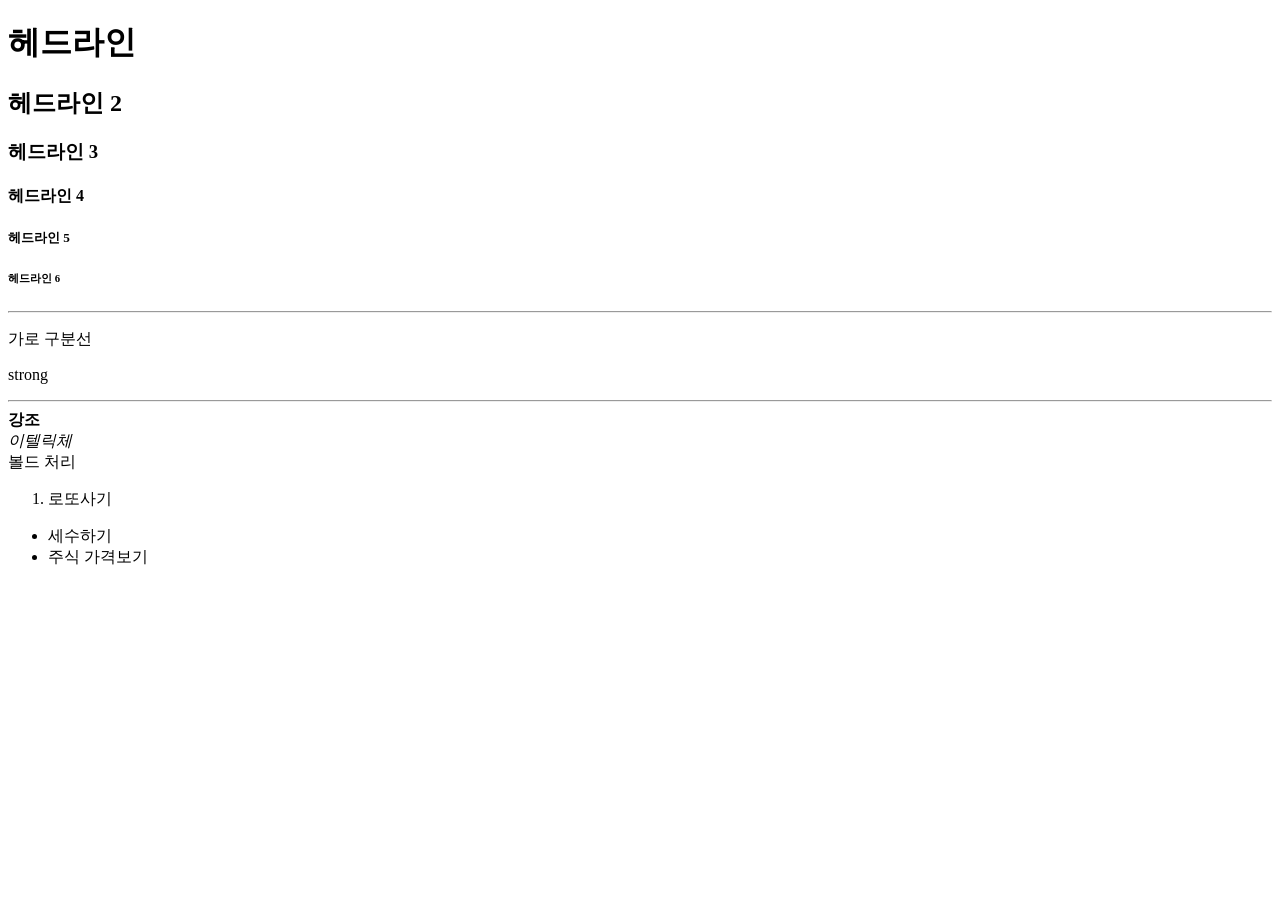
<file: 01_main-tag.html>
<!doctype html>
<html lang="en">
  <head>
    <meta charset="UTF-8" />
    <meta name="viewport" content="width=device-width, initial-scale=1.0" />
    <title>메인 태그</title>
  </head>
  <body>
    <h1>헤드라인</h1>
    <h2>헤드라인 2</h2>
    <h3>헤드라인 3</h3>
    <h4>헤드라인 4</h4>
    <h5>헤드라인 5</h5>
    <h6>헤드라인 6</h6>
    <hr />
    <p>가로 구분선</p>
    <!-- 요새는 html 태그를 어떻게 배우는가 -->
    <!-- AI를 통해서 생성 
  -> 내가 쓰고 싶은 것들은 잘 모름 -->
    <p>
      strong
      <hr />
      <strong>강조</strong>
      <br />
      <em>이텔릭체</em> <br />
      볼드 처리
    </p>
    <!-- <ol>은 list안에 있는 것에 대해서 번호로 가능 -->
    <ol>
        <li>로또사기</li>
    </ol>
    <!-- <ul>은 list안에 있는 것에 대해서 점으로 가능 -->
    <ul>
        <li>세수하기</li>
        <li>주식 가격보기</li>
    </ul>
  </body>
</html>
</file>
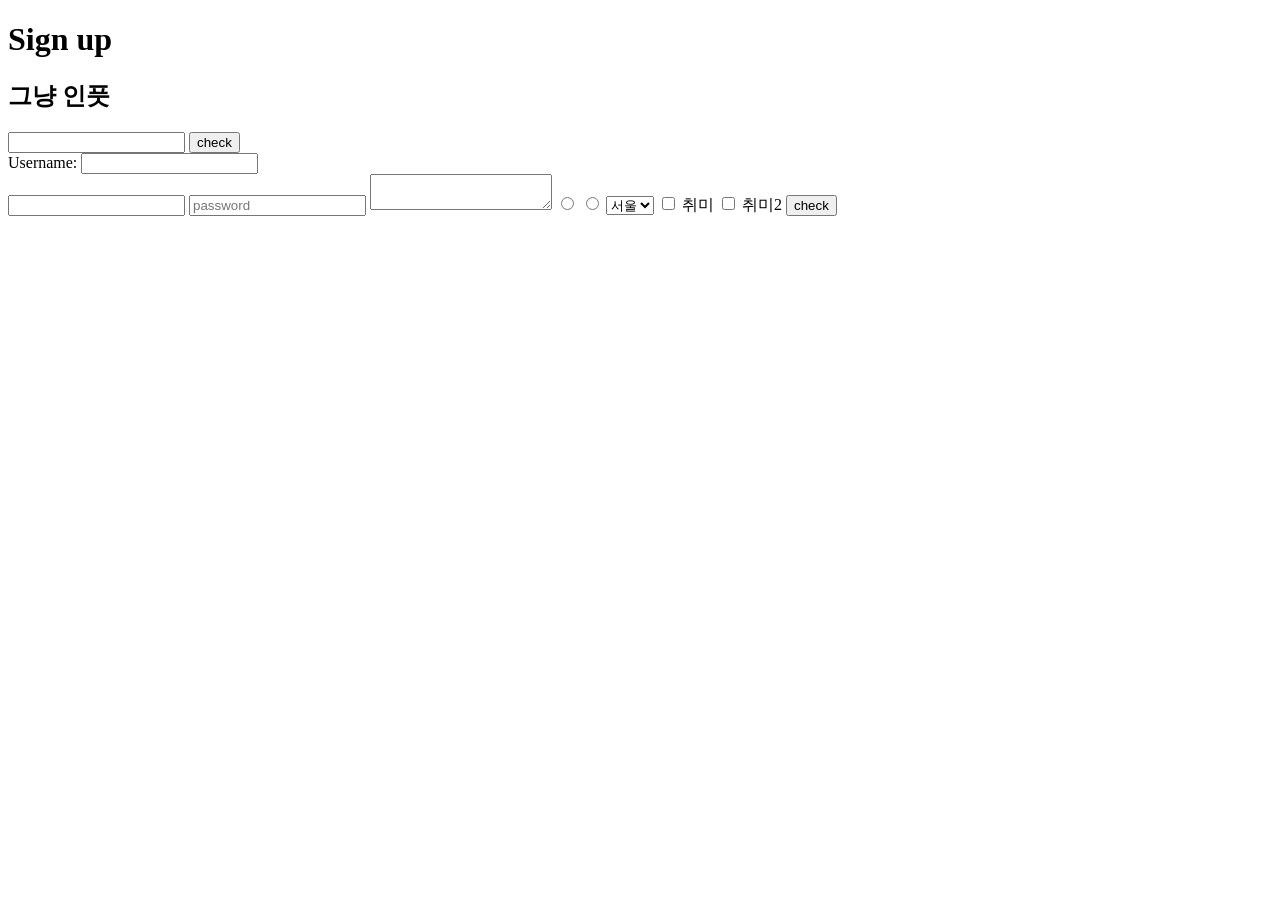
<file: 02_form.html>
<!doctype html>
<html lang="en">
  <head>
    <meta charset="UTF-8" />
    <meta name="viewport" content="width=device-width, initial-scale=1.0" />
    <title>Document</title>
  </head>
  <body>
    <!-- <img src="https://picsum.photos/400/200" /> -->
    <h1>Sign up</h1>
    <!-- 기본적인 인풋 -->
    <h2>그냥 인풋</h2>
    <input />
    <button>check</button>
    <!--  -->
    <form>
      <!-- form으로 묶으면 하위 Input에서 enter 치면 제출 처리(혹은 버튼 누르면) -->
      <!-- Input에  name을 안 붙여주면 주소창을 통해 전달 X -->
      <label>Username: <input name="username" /> <br /> </label>

      <input name="password" />
      <input
        name="password"
        id="password"
        type="password"
        placeholder="password"
      />
      <!-- 큰 text input; 여러줄
       보통은 게시판할때 사용가능 -->
      <textarea name="long_text"></textarea>
      <input type="radio" name="gender" value="male" />
      <input type="radio" name="gender" value="female" />
      <select name="city">
        <option>서울</option>
        <option>부산</option>
        <option>울산</option>
      </select>
      <input type="checkbox" name="hobby" vlaue="1" /> 취미
      <input type="checkbox" name="hobby" vlaue="2" /> 취미2
      <button>check</button>
    </form>
  </body>
</html>
</file>
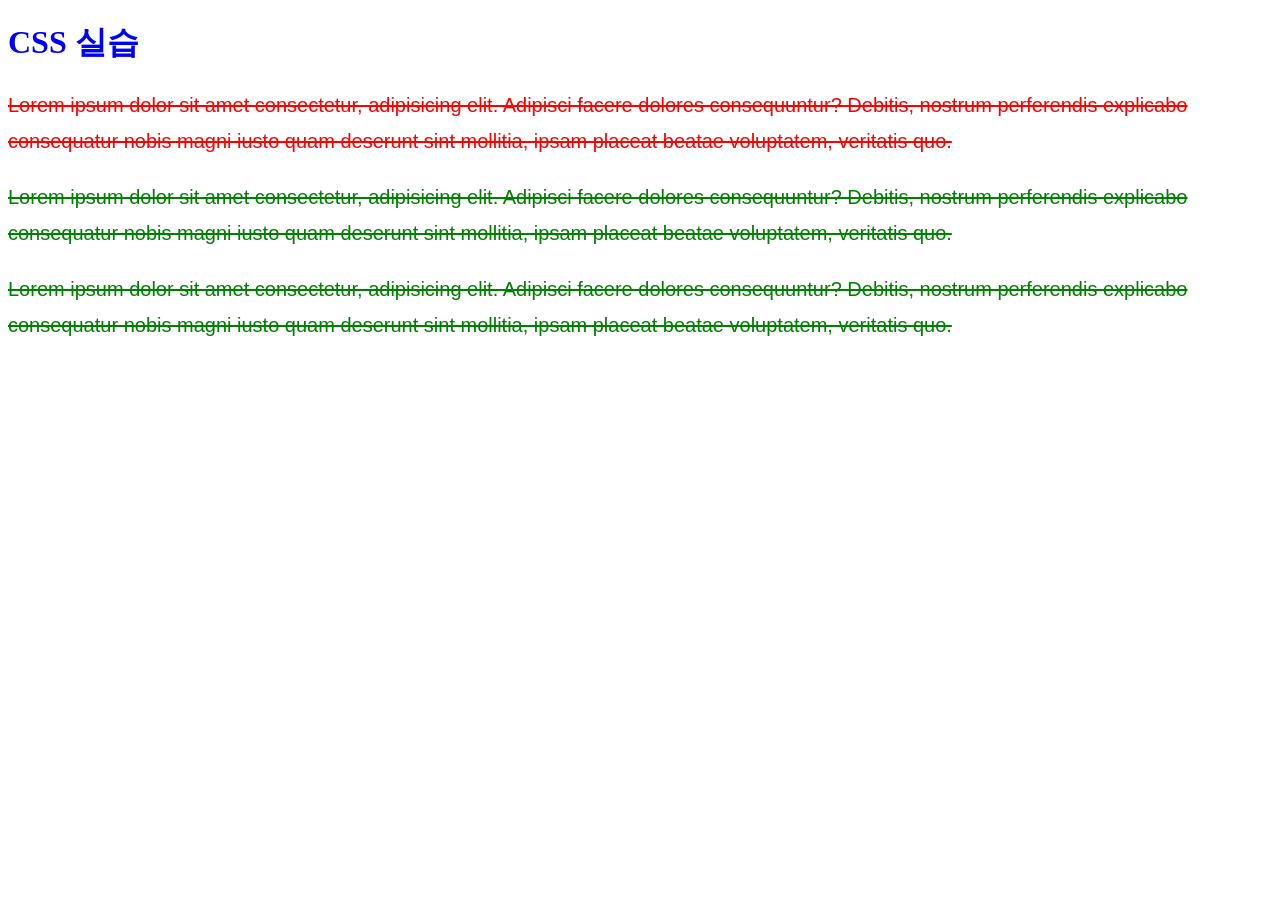
<file: 04_css-basic.html>
<!doctype html>
<html lang="en">
  <head>
    <meta charset="UTF-8" />
    <meta name="viewport" content="width=device-width, initial-scale=1.0" />
    <title>CSS</title>
    <link rel="stylesheet" href="style.css" />
    <style>
      p {
        color: green;
        font-size: 20px;
        font-weight: 300;
        font-family:
          "Gill Sans", "Gill Sans MT", Calibri, "Trebuchet MS", sans-serif;
        text-decoration: line-through;
        line-height: 1.8;
      }
    </style>
  </head>
  <body>
    <h1>CSS 실습</h1>
    <p style="color: red">
      Lorem ipsum dolor sit amet consectetur, adipisicing elit. Adipisci facere
      dolores consequuntur? Debitis, nostrum perferendis explicabo consequatur
      nobis magni iusto quam deserunt sint mollitia, ipsam placeat beatae
      voluptatem, veritatis quo.
    </p>
    <p>
      Lorem ipsum dolor sit amet consectetur, adipisicing elit. Adipisci facere
      dolores consequuntur? Debitis, nostrum perferendis explicabo consequatur
      nobis magni iusto quam deserunt sint mollitia, ipsam placeat beatae
      voluptatem, veritatis quo.
    </p>
    <p id="third-sentence">
      Lorem ipsum dolor sit amet consectetur, adipisicing elit. Adipisci facere
      dolores consequuntur? Debitis, nostrum perferendis explicabo consequatur
      nobis magni iusto quam deserunt sint mollitia, ipsam placeat beatae
      voluptatem, veritatis quo.
    </p>
  </body>
</html>
</file>
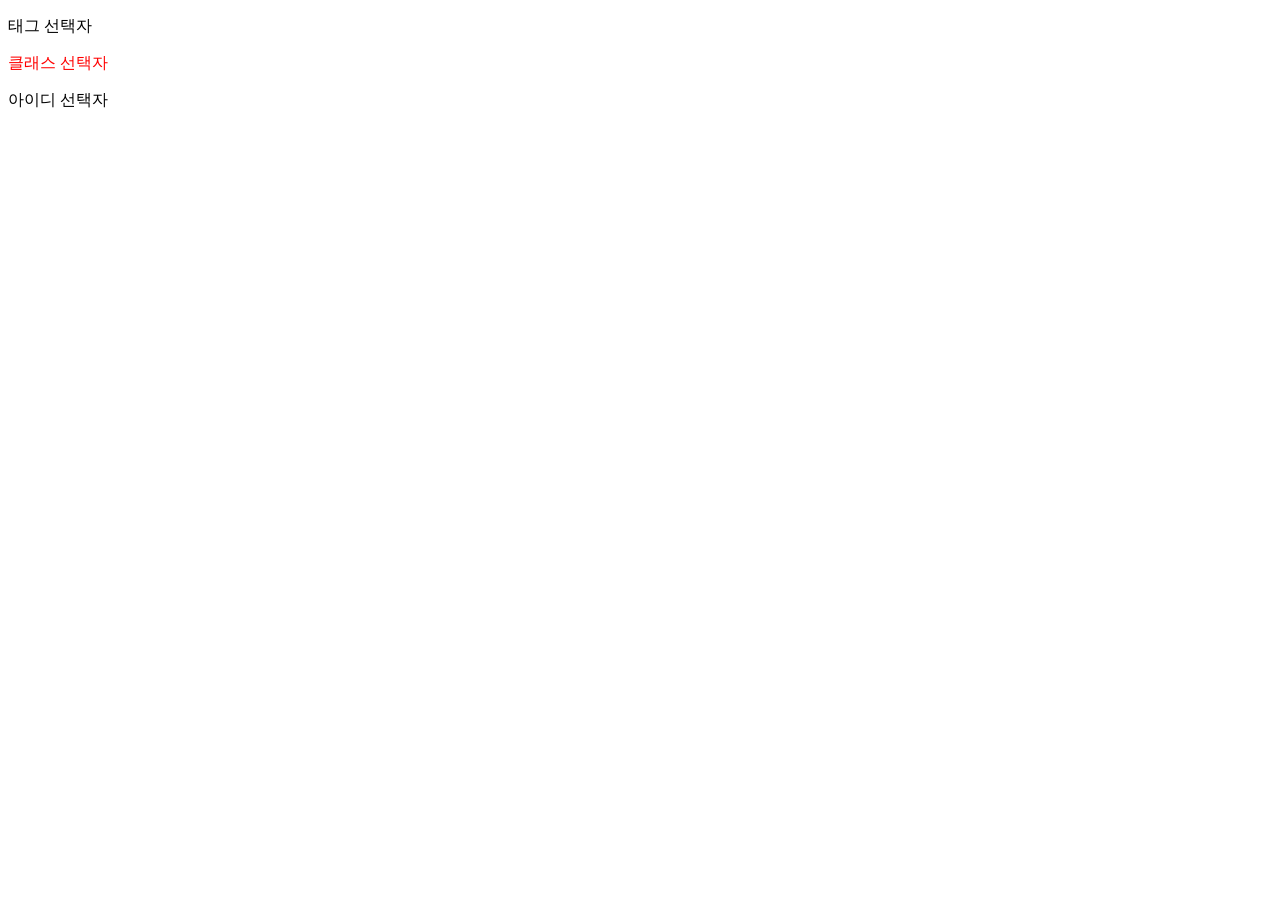
<file: 05_css+selector.html>
<!doctype html>
<html lang="en">
  <head>
    <meta charset="UTF-8" />
    <meta name="viewport" content="width=device-width, initial-scale=1.0" />
    <title>Document</title>
    <style>
      .tag-selector {
        color: red;
      }
    </style>
  </head>
  <body>
    <p>태그 선택자</p>
    <p class="tag-selector">클래스 선택자</p>
    <p id="id-selector">아이디 선택자</p>
  </body>
</html>
</file>
<file: style.css>
h1 {
  color: blue;
}

.third-sentence {
  color: brown;
}
</file>
